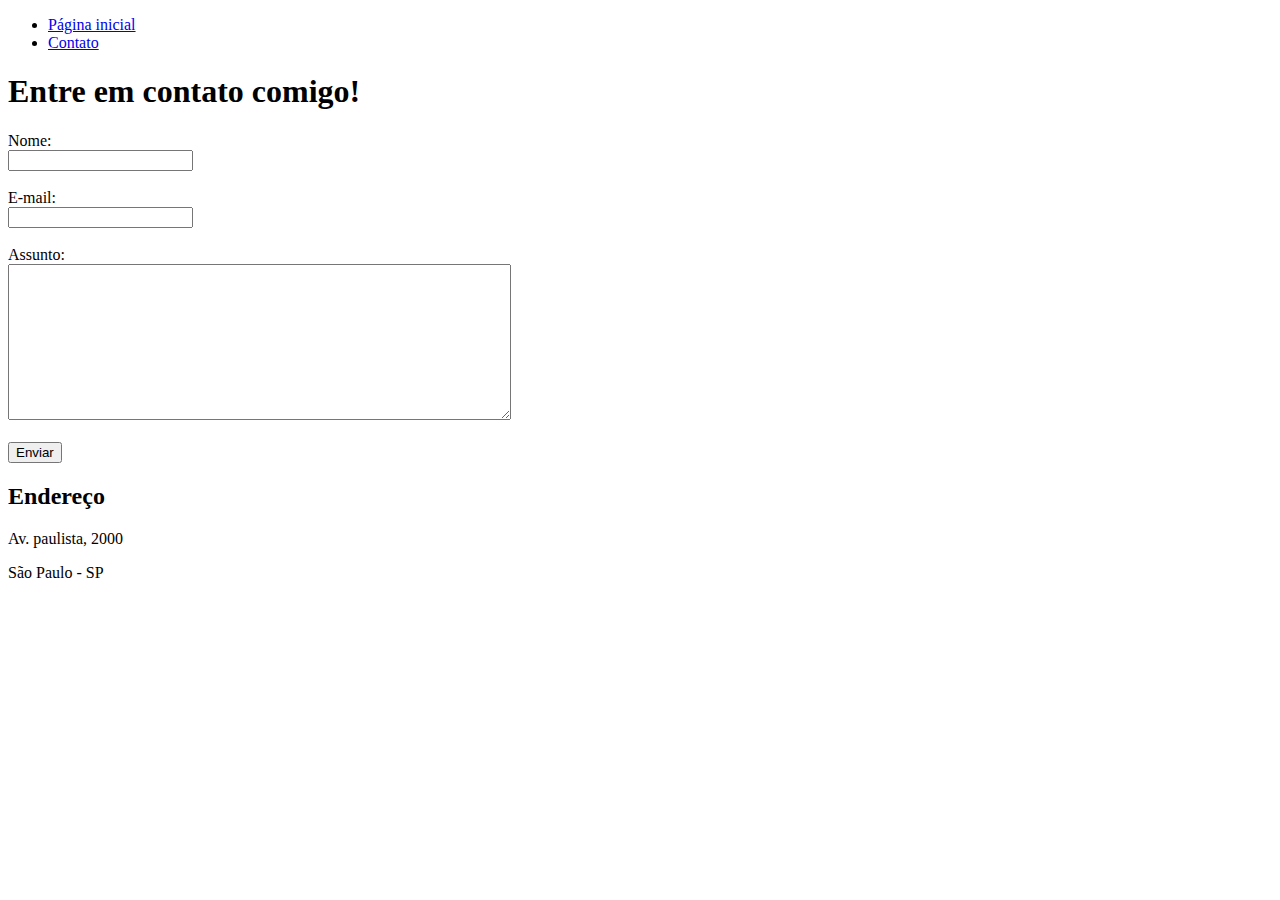
<file: 16.07 - Introdução ao HTML/contato.html>
<!DOCTYPE html>
<html lang="pt-br">
<head>
    <meta charset="UTF-8">
    <meta http-equiv="X-UA-Compatible" content="IE=edge">
    <meta name="viewport" content="width=device-width, initial-scale=1.0">
    <title>Contato</title>
</head>
<body>
    <ul>
        <li>
            <a href="index.html">Página inicial</a>
        </li>
        <li>
            <a href="contato.html">Contato</a>
        </li>
    </ul>

    <h1>Entre em contato comigo!</h1>

    <form>
        <label for="nome">Nome: </label> <br>
        <input type="text" id="nome">
        <br>
        <br>
        <label for="email">E-mail: </label> <br>
        <input type="email" id="email">
        <br>
        <br>
        <label for="assunto">Assunto: </label> <br>
        <textarea name="assunto" id="assunto" cols="60" rows="10"></textarea>
        <br>
        <br>
        <button>Enviar</button>
    </form>

    <h2>Endereço</h2>

    <p>Av. paulista, 2000</p>
    <p>São Paulo - SP</p>

    <iframe src="https://www.google.com/maps/embed?pb=!1m18!1m12!1m3!1d3657.267440022104!2d-46.661060085384015!3d-23.558836467383347!2m3!1f0!2f0!3f0!3m2!1i1024!2i768!4f13.1!3m3!1m2!1s0x94ce59cd060ea13b%3A0x7c535e9d9784e6c2!2sAv.%20Paulista%2C%202000%20-%20Bela%20Vista%2C%20S%C3%A3o%20Paulo%20-%20SP%2C%2001310-200!5e0!3m2!1spt-BR!2sbr!4v1626454697176!5m2!1spt-BR!2sbr" width="450" height="250" style="border:0;" allowfullscreen="" loading="lazy"></iframe>

</body>
</html>
</file>
